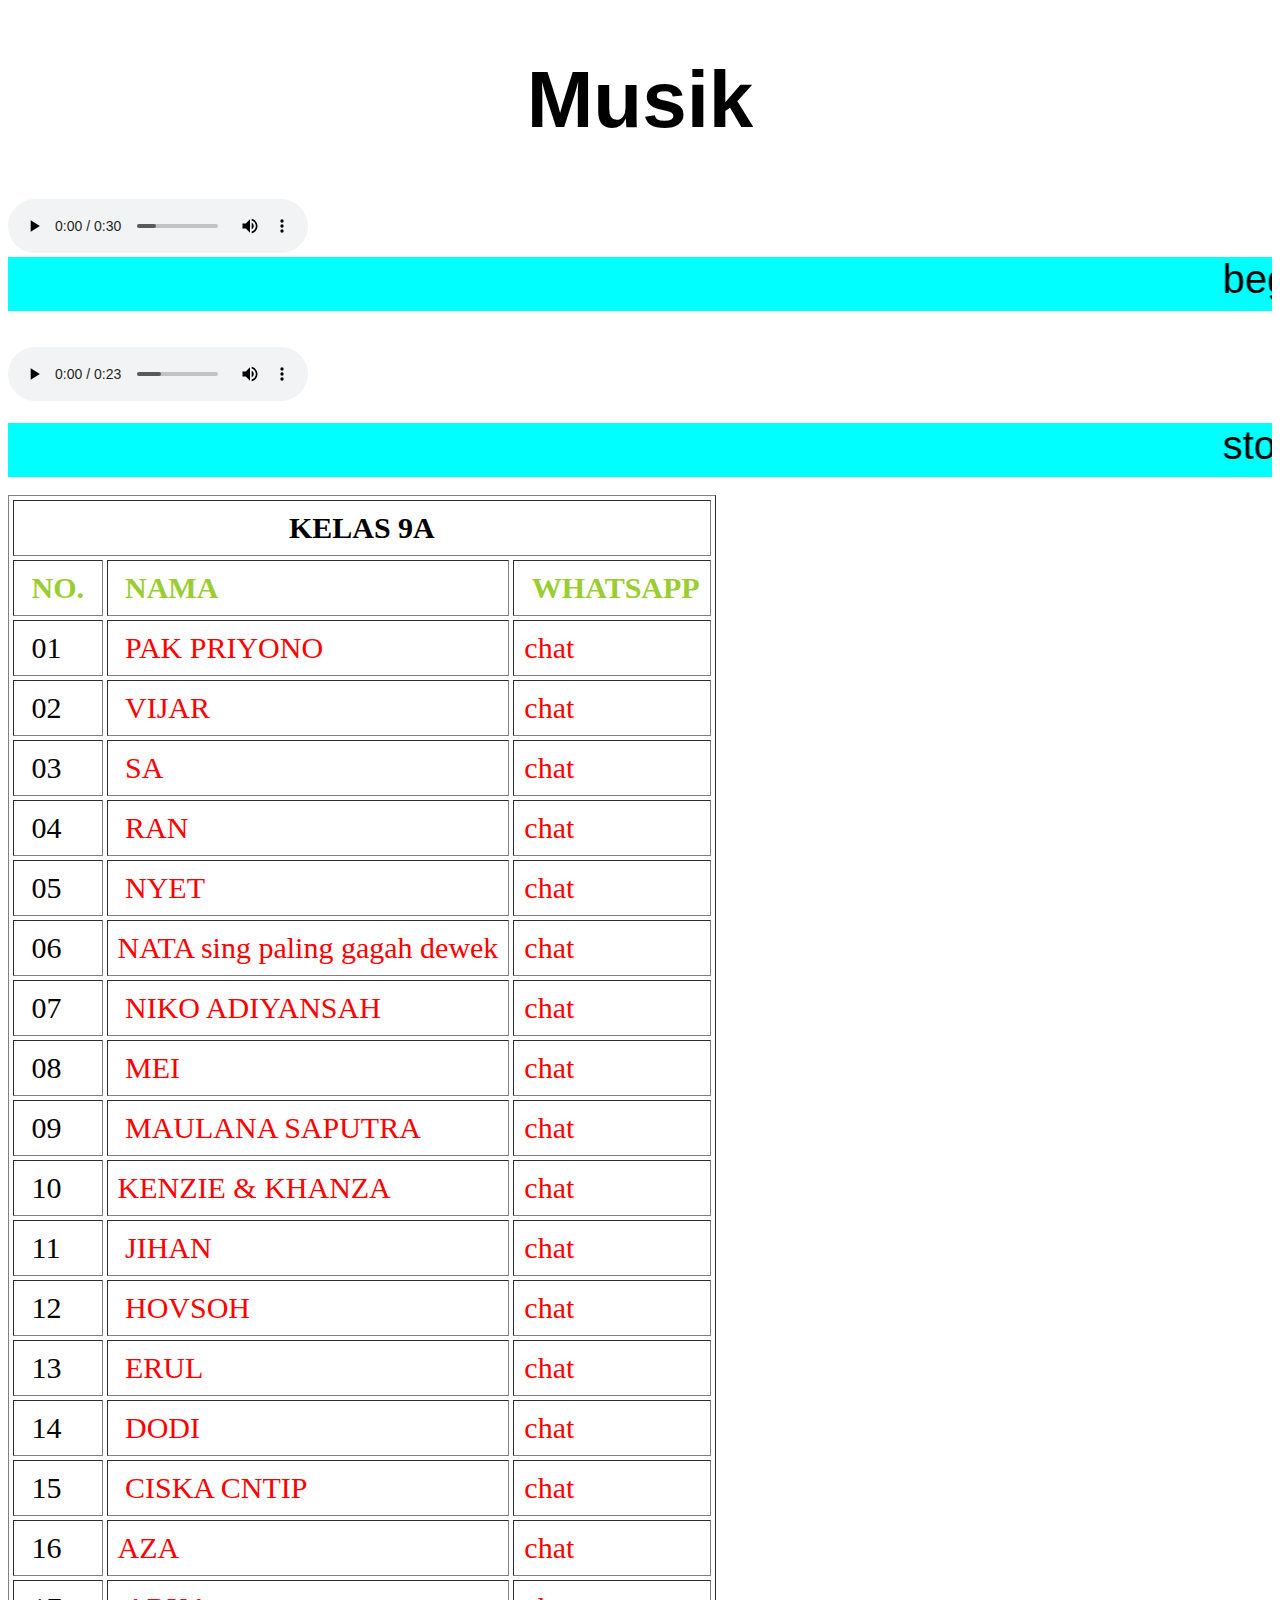
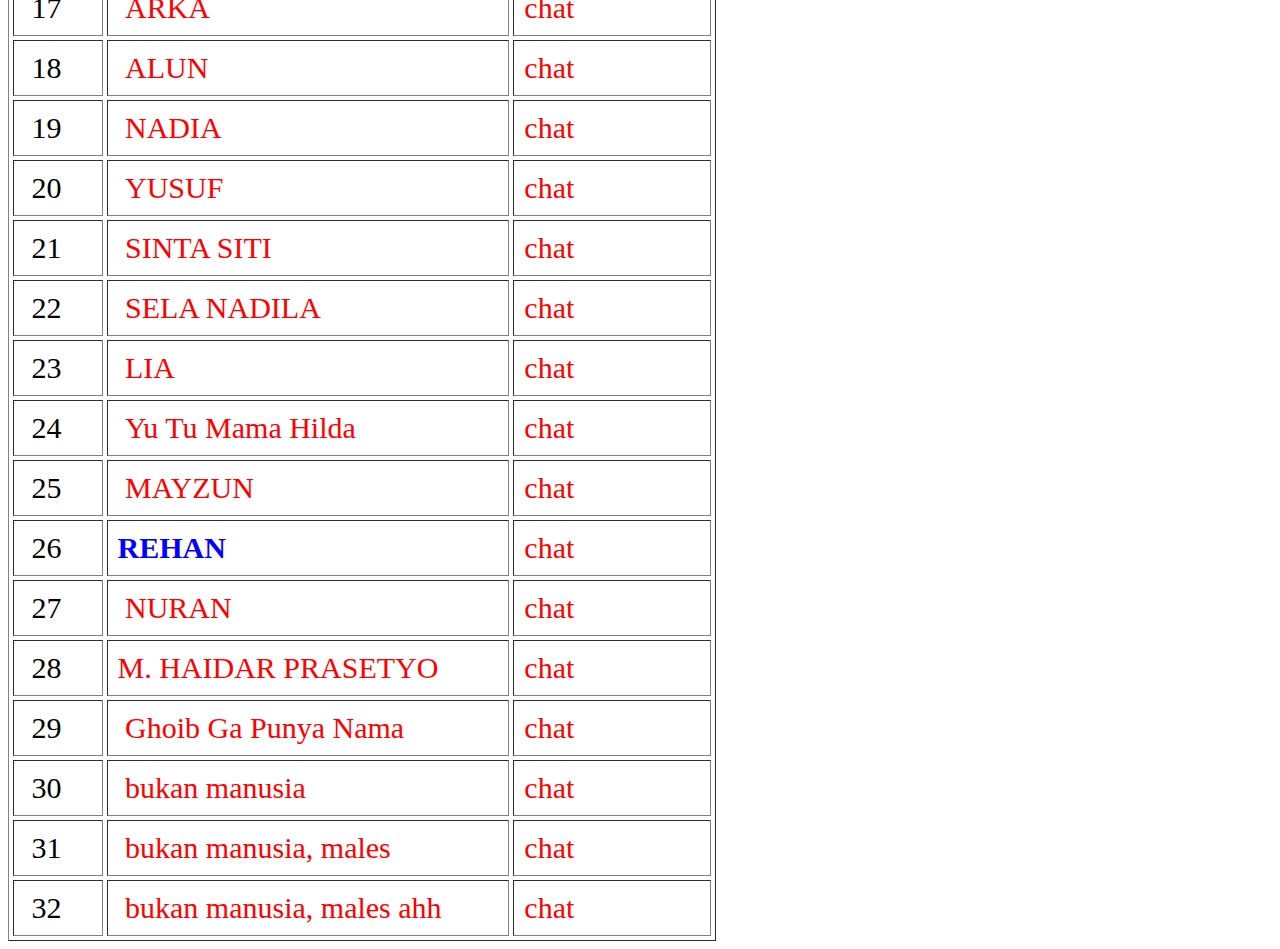
<file: index.html>
<!DOCTYPE html>
<html lang="en">
<head>
    <meta charset="UTF-8">
    <meta http-equiv="X-UA-Compatible" content="IE=edge">
    <meta name="viewport" content="width=device-width, initial-scale=1.0">
    <title>SMP 3 SONGGOM LOR</title>
    <link rel="stylesheet" href="style.css">
</head>
<body>
    <h1>Musik</h1>
<audio autoplay>
<source src="Rehan.mp3" type="audio/mp3">
</audio>
<audio controls>
    <source src="Rehan.mp3" type="audio/mp3">
    </audio>
    <br>
    <div class="berjalan"><marquee>begitu syulit lupakan Rehan, apalagi Rehan baik, begitu susah cari gantinya, cukup di kenang saja</marquee></div>
    <br><br>
<audio controls>
    <source src="gw.mp3" type="audio/mp3">
    </audio><br><br>
<div class="berjalan"><marquee>stop hina gw, gw ga suka di gituin, ngerti?. gw ga suka di gituin anjir, ga semua orang kuat, ga semua orang bisa apa aja, semua orang punya kelemahan, bisa ngerti?.</marquee></div>
<br><table border="1" cellspacing="4" cellpadding="10" class="img-fluid .table-hover">
<tr>
        <td colspan="3" style="text-align: center; color: black;Arial" ><strong>KELAS 9A</strong></td>
</tr><tr>
        <td style="color: yellowgreen;Arial"><strong>&nbsp;NO.&nbsp;</strong></td>
        <td style="color: yellowgreen;Arial"><strong>&nbsp;NAMA&nbsp;</strong></td>
        <td style="color: yellowgreen;Arial"><strong>&nbsp;WHATSAPP</strong></td>
</tr><tr>
        <td style="color: black;">&nbsp;01&nbsp;</td>
        <td><a href="yoyopri.html">&nbsp;PAK PRIYONO&nbsp;</a></td>
        <td><a href="https://api.whatsapp.com/send?phone=6285229347652&text=hai%20apa%20kabar%20Voyo">chat</a></td>
</tr><tr>
        <td style="color: black;">&nbsp;02&nbsp;</td>
        <td>&nbsp;VIJAR</td>
        <td><a href="https://api.whatsapp.com/send?phone=6285848900630&text=hai%20apa%20kabar%20Vijar">chat</a></td>
</tr><tr>
        <td style="color: black;">&nbsp;03&nbsp;</td>
        <td>&nbsp;SA</td>
        <td><a href="https://api.whatsapp.com/send?phone=6283165978975&text=hai%20apa%20kabar%20Sa">chat</a></td>
</tr><tr>
        <td style="color: black;">&nbsp;04&nbsp;</td>
        <td>&nbsp;RAN</td>
        <td><a href="https://api.whatsapp.com/send?phone=6285879502668&text=hai%20apa%20kabar%20Ran">chat</a></td>
</tr><tr>
        <td style="color: black;">&nbsp;05&nbsp;</td>
        <td>&nbsp;NYET&nbsp;</td>
        <td><a href="https://api.whatsapp.com/send?phone=6283840553405&text=hai%20apa%20kabar%20Nyet">chat</a></td>
</tr><tr>
        <td style="color: black;">&nbsp;06&nbsp;</td>
        <td><a href="nata.html">NATA sing paling gagah dewek</a></td>
        <td><a href="https://api.whatsapp.com/send?phone=62895703038068&text=I%20love%20You%20Natta">chat</a></td>
</tr><tr>
        <td style="color: black;">&nbsp;07&nbsp;</td>
        <td>&nbsp;NIKO ADIYANSAH</td>
        <td><a href="https://api.whatsapp.com/send?phone=6283807488259&text=hai%20apa%20kabar%20Niko">chat</a></td>
</tr><tr>
        <td style="color: black;">&nbsp;08&nbsp;</td>
        <td><a href="mei.html">&nbsp;MEI</a></td>
        <td><a href="https://api.whatsapp.com/send?phone=6283821514611&text=hai%20apa%20kabar%20Mei">chat</a></td>
</tr><tr>
        <td style="color: black;">&nbsp;09&nbsp;</td>
        <td>&nbsp;MAULANA SAPUTRA&nbsp;</td>
        <td><a href="https://api.whatsapp.com/send?phone=6285725296323&text=hai%20apa%20kabar%20Putra">chat</a></td>
</tr><tr>
        <td style="color: black;">&nbsp;10&nbsp;</td>
        <td><a href="ninda.html">KENZIE & KHANZA</a></td>
        <td><a href="https://api.whatsapp.com/send?phone=6281210213397&text=hai%20apa%20kabar%20Kembar">chat</a></td>
</tr><tr>
        <td style="color: black;">&nbsp;11&nbsp;</td>
        <td>&nbsp;JIHAN</td>
        <td><a href="https://api.whatsapp.com/send?phone=6285840126825&text=hai%20apa%20kabar%20Jihan">chat</a></td>
</tr><tr>
        <td style="color: black;">&nbsp;12&nbsp;</td>
        <td>&nbsp;HOVSOH</td>
        <td><a href="https://api.whatsapp.com/send?phone=6285647046849&text=hai%20apa%20kabar%20Hovsoh">chat</a></td>
</tr><tr>
        <td style="color: black;">&nbsp;13&nbsp;</td>
        <td>&nbsp;ERUL</td>
        <td><a href="https://api.whatsapp.com/send?phone=628882961425&text=I%20love%20You%20Erul">chat</a></td>
</tr><tr>
        <td style="color: black;">&nbsp;14&nbsp;</td>
        <td>&nbsp;DODI</td>
        <td><a href="https://api.whatsapp.com/send?phone=6285725132879&text=hai%20apa%20kabar%20Dodi">chat</a></td>
</tr><tr>
        <td style="color: black;">&nbsp;15&nbsp;</td>
        <td>&nbsp;CISKA CNTIP</td>
        <td><a href="https://api.whatsapp.com/send?phone=6283803423394&text=hai%20apa%20kabar%20Cntip">chat</a></td>
</tr><tr>
        <td style="color: black;">&nbsp;16&nbsp;</td>
        <td><a href="aza.html">AZA</a></td>
        <td><a href="https://api.whatsapp.com/send?phone=6283893968635&text=hai%20apa%20kabar%20Aza">chat</a></td>
</tr><tr>
        <td style="color: black;">&nbsp;17&nbsp;</td>
        <td>&nbsp;ARKA</td>
        <td><a href="https://api.whatsapp.com/send?phone=6285712384552&text=hai%20apa%20kabar%20Arka">chat</a></td>
</tr><tr>
        <td style="color: black;">&nbsp;18&nbsp;</td>
        <td>&nbsp;ALUN</td>
        <td><a href="https://api.whatsapp.com/send?phone=6289684046090&text=hai%20apa%20kabar%20Alun">chat</a></td>
</tr><tr>
        <td style="color: black;">&nbsp;19&nbsp;</td>
        <td>&nbsp;NADIA</td>
        <td><a href="https://api.whatsapp.com/send?phone=6285713090100&text=hai%20apa%20kabar%20Nadia">chat</a></td>
</tr><tr>
        <td style="color: black;">&nbsp;20&nbsp;</td>
        <td>&nbsp;YUSUF</td>
        <td><a href="https://api.whatsapp.com/send?phone=6285801307818&text=hai%20apa%20kabar%20Yusuf">chat</a></td>
</tr><tr>
        <td style="color: black;">&nbsp;21&nbsp;</td>
        <td>&nbsp;SINTA SITI</td>
        <td><a href="https://api.whatsapp.com/send?phone=62887820723598&text=hai%20apa%20kabar%20Shinta">chat</a></td>
</tr><tr>
        <td style="color: black;">&nbsp;22&nbsp;</td>
        <td>&nbsp;SELA NADILA</td>
        <td><a href="https://api.whatsapp.com/send?phone=6285942001221&text=hai%20apa%20kabar%20Shella">chat</a></td>
</tr><tr>
    <td style="color: black;">&nbsp;23&nbsp;</td>
    <td>&nbsp;LIA</td>
    <td><a href="https://api.whatsapp.com/send?phone=6285328927805&text=hai%20apa%20kabar%20Lia">chat</a></td>
</tr><tr>
    <td style="color: black;">&nbsp;24&nbsp;</td>
    <td>&nbsp;Yu Tu Mama Hilda</td>
    <td><a href="https://api.whatsapp.com/send?phone=6285228450414&text=hai%20apa%20kabar%20MamaHilda">chat</a></td>
</tr><tr>
    <td style="color: black;">&nbsp;25&nbsp;</td>
    <td>&nbsp;MAYZUN</td>
    <td><a href="https://api.whatsapp.com/send?phone=6289675001549&text=hai%20apa%20kabar%20Mayzun">chat</a></td>
</tr><tr>
    <td style="color: black;">&nbsp;26&nbsp;</td>
    <td><strong><a href="rehan.html"style="color: blue;">REHAN</a></strong></td>
    <td><a href="https://api.whatsapp.com/send?phone=6289647880402&text=hai%20apa%20kabar%20Rehan">chat</a></td>
</tr><tr>
    <td style="color: black;">&nbsp;27&nbsp;</td>
    <td>&nbsp;NURAN</td>
    <td><a href="https://api.whatsapp.com/send?phone=628884164292&text=hai%20apa%20kabar%20Nuran">chat</a></td>
</tr><tr>
    <td style="color: black;">&nbsp;28&nbsp;</td>
    <td><a href="haider.html">M. HAIDAR PRASETYO</a></td>
    <td><a href="https://api.whatsapp.com/send?phone=6288706608590&text=hai%20apa%20kabar%20Yo">chat</a></td>
</tr><tr>
    <td style="color: black;">&nbsp;29&nbsp;</td>
    <td>&nbsp;Ghoib Ga Punya Nama</td>
    <td><a href="https://api.whatsapp.com/send?phone=6283107431070&text=hai%20apa%20kabar%20Nuran">chat</a></td>
</tr><tr>
    <td style="color: black;">&nbsp;30&nbsp;</td>
    <td>&nbsp;bukan manusia</td>
    <td><a href="https://api.whatsapp.com/send?phone=62882008655297&text=hai%20apa%20kabar%20Ghoib">chat</a></td>
</tr><tr>
    <td style="color: black;">&nbsp;31&nbsp;</td>
    <td>&nbsp;bukan manusia, males</td>
    <td><a href="https://api.whatsapp.com/send?phone=6285642056596&text=hai%20apa%20kabar%20Ghoib">chat</a></td>
</tr><tr>
    <td style="color: black;">&nbsp;32&nbsp;</td>
    <td>&nbsp;bukan manusia, males ahh</td>
    <td><a href="https://api.whatsapp.com/send?phone=62883808768374&text=hai%20apa%20kabar%20Ghoib">chat</a></td>
</tr>
       </table>
</body>
</html>
</file>
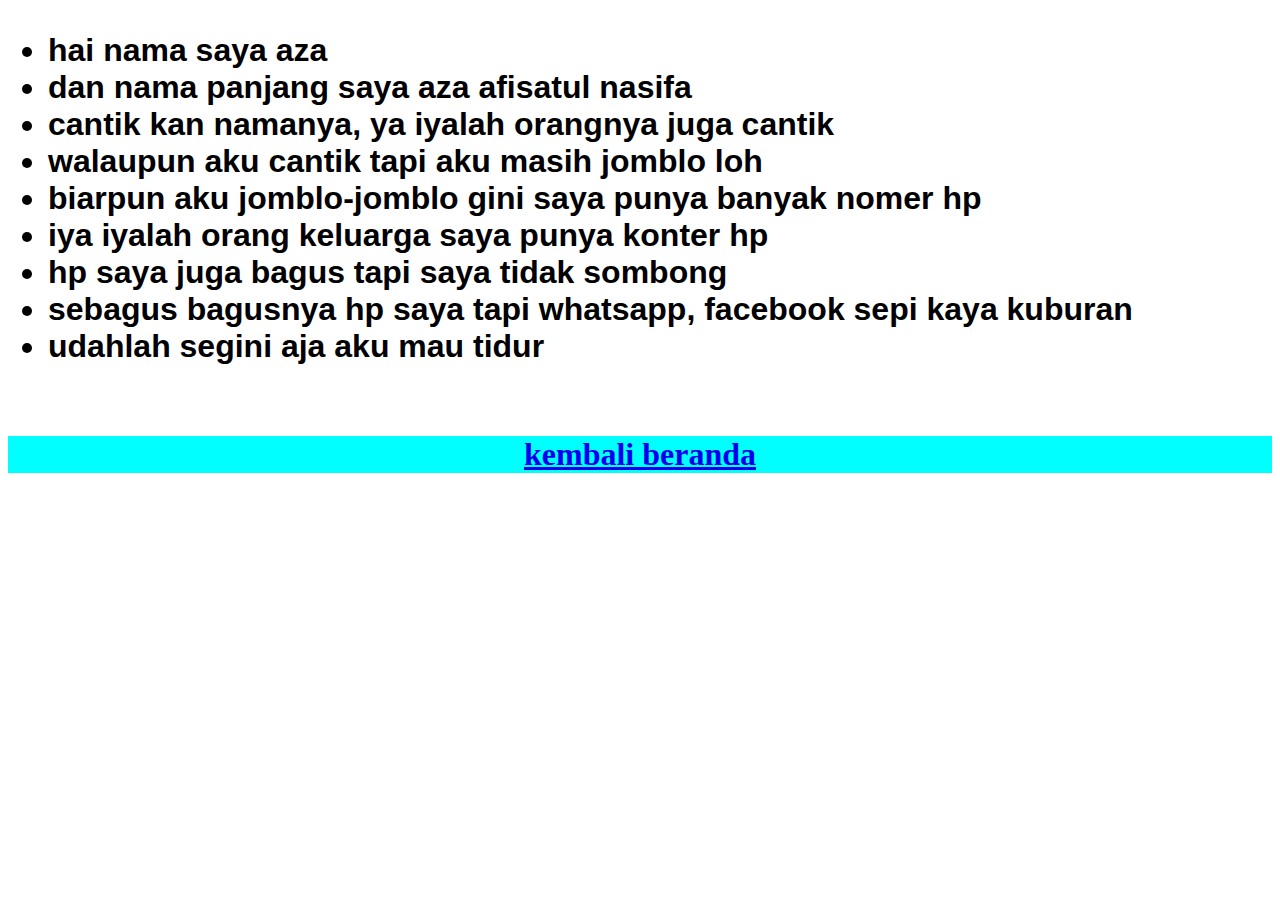
<file: aza.html>
<!DOCTYPE html>
<html lang="en">
<head>
    <meta charset="UTF-8">
    <meta http-equiv="X-UA-Compatible" content="IE=edge">
    <meta name="viewport" content="width=device-width, initial-scale=1.0">
    <title>AZA AFISATUL NASIFA</title>
</head>
<body>
<audio autoplay>
<source src="gw.mp3" type="audio/mp3">
</audio>
    <h1 style="font-family: Arial, Helvetica, sans-serif;">
        <ul>
        <li>hai nama saya aza<br></li>
        <li>dan nama panjang saya aza afisatul nasifa<br></li>
        <li>cantik kan namanya, ya iyalah orangnya juga cantik<br></li>
        <li>walaupun aku cantik tapi aku masih jomblo loh<br></li>
        <li>biarpun aku jomblo-jomblo gini saya punya banyak nomer hp<br></li>
        <li>iya iyalah orang keluarga saya punya konter hp<br></li>
        <li>hp saya juga bagus tapi saya tidak sombong<br></li>
        <li>sebagus bagusnya hp saya tapi whatsapp, facebook sepi kaya kuburan<br></li>
        <li>udahlah segini aja aku mau tidur<br></li>
    </ul>
    </h1>
     <br><div style="background-color: aqua; text-align: center;"><a href="index.html"><h1>kembali beranda</h1></a></div>
</body>
</html>
</file>
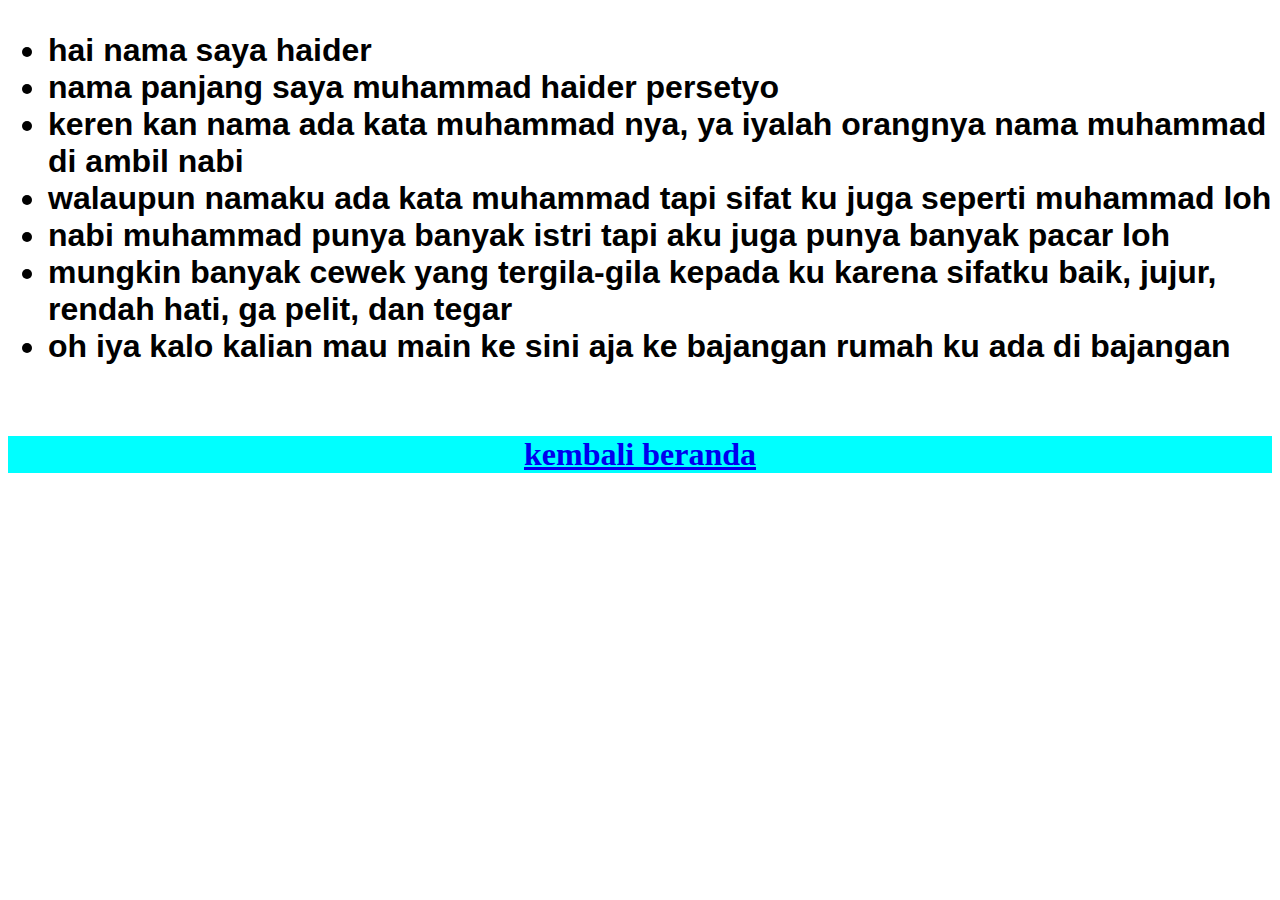
<file: haider.html>
<!DOCTYPE html>
<html lang="en">
<head>
    <meta charset="UTF-8">
    <meta http-equiv="X-UA-Compatible" content="IE=edge">
    <meta name="viewport" content="width=device-width, initial-scale=1.0">
    <title>MUHAMMAD HEIDER PRASETYO</title>
</head>
<body>
<audio autoplay>
<source src="Rehan.mp3" type="audio/mp3">
</audio>
    <h1 style="font-family: Arial, Helvetica, sans-serif;">
        <ul>
        <li>hai nama saya haider<br></li>
        <li>nama panjang saya muhammad haider persetyo<br></li>
        <li>keren kan nama ada kata muhammad nya, ya iyalah orangnya nama muhammad di ambil nabi<br></li>
        <li>walaupun namaku ada kata muhammad tapi sifat ku juga seperti muhammad loh<br></li>
        <li>nabi muhammad punya banyak istri tapi aku juga punya banyak pacar loh<br></li>
        <li>mungkin banyak cewek yang tergila-gila kepada ku karena sifatku baik, jujur, rendah hati, ga pelit, dan tegar<br></li>
        <li>oh iya kalo kalian mau main ke sini aja ke bajangan rumah ku ada di bajangan<br></li>
        </ul></h1><br><div style="background-color: aqua; text-align: center;"><a href="index.html"><h1>kembali beranda</h1></a></div
</body>
</html>
</file>
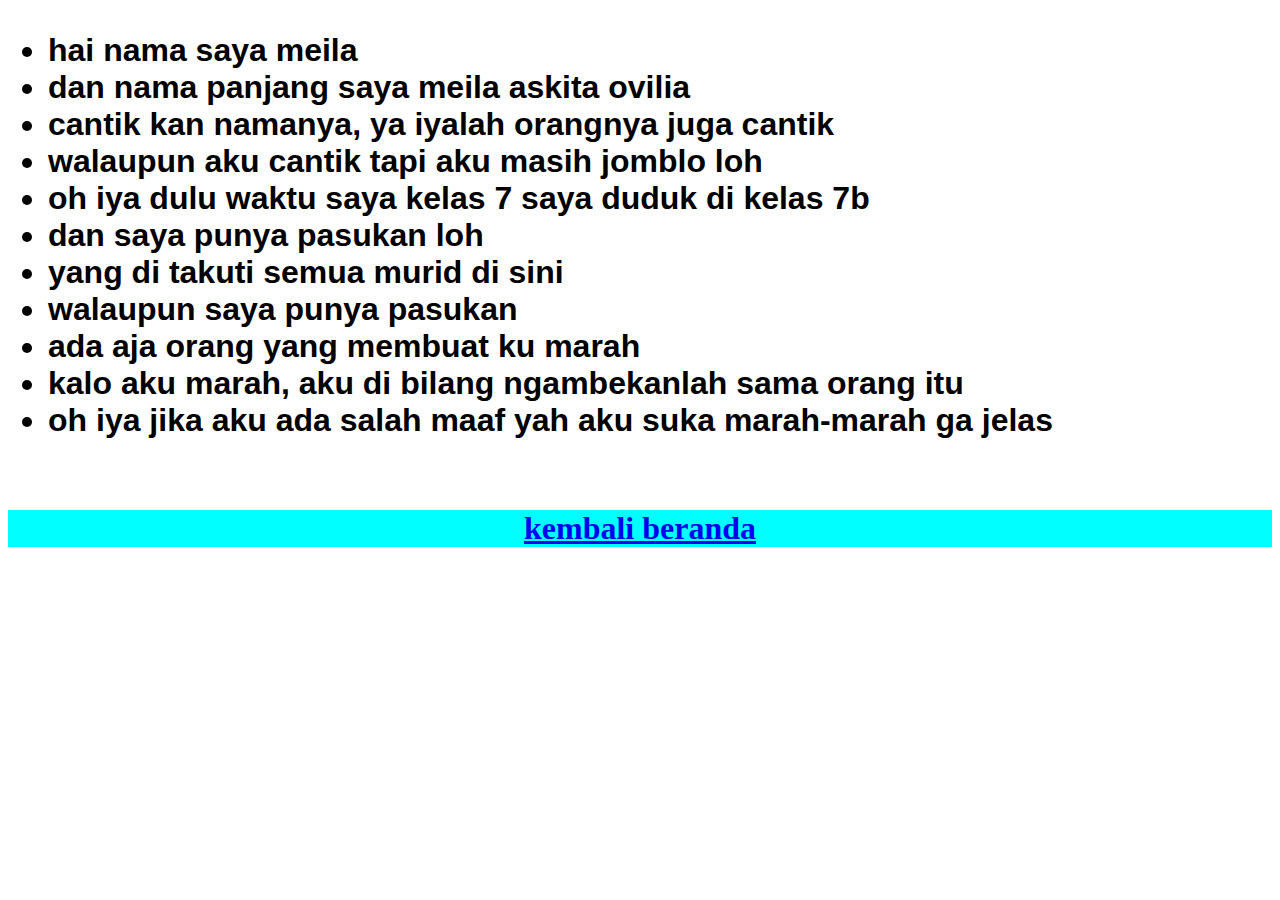
<file: mei.html>
<!DOCTYPE html>
<html lang="en">
<head>
    <meta charset="UTF-8">
    <meta http-equiv="X-UA-Compatible" content="IE=edge">
    <meta name="viewport" content="width=device-width, initial-scale=1.0">
    <title>Meila</title>
</head>
<body>
<audio autoplay>
<source src="gw.mp3" type="audio/mp3">
</audio>
    <h1 style="font-family: Arial, Helvetica, sans-serif;">
        <ul>
        <li>hai nama saya meila<br></li>
        <li>dan nama panjang saya meila askita ovilia<br></li>
        <li>cantik kan namanya, ya iyalah orangnya juga cantik<br></li>
        <li>walaupun aku cantik tapi aku masih jomblo loh<br></li>
        <li>oh iya dulu waktu saya kelas 7 saya duduk di kelas 7b<br></li>
        <li>dan saya punya pasukan loh<br></li>
        <li>yang di takuti semua murid di sini<br></li>
        <li>walaupun saya punya pasukan<br></li>
        <li>ada aja orang yang membuat ku marah<br></li>
        <li>kalo aku marah, aku di bilang ngambekanlah sama orang itu<br></li>
        <li>oh iya jika aku ada salah maaf yah aku suka marah-marah ga jelas<br></li>
    </ul>
    </h1>
     <br><div style="background-color: aqua; text-align: center;"><a href="index.html"><h1>kembali beranda</h1></a></div>
</body>
</html>
</file>
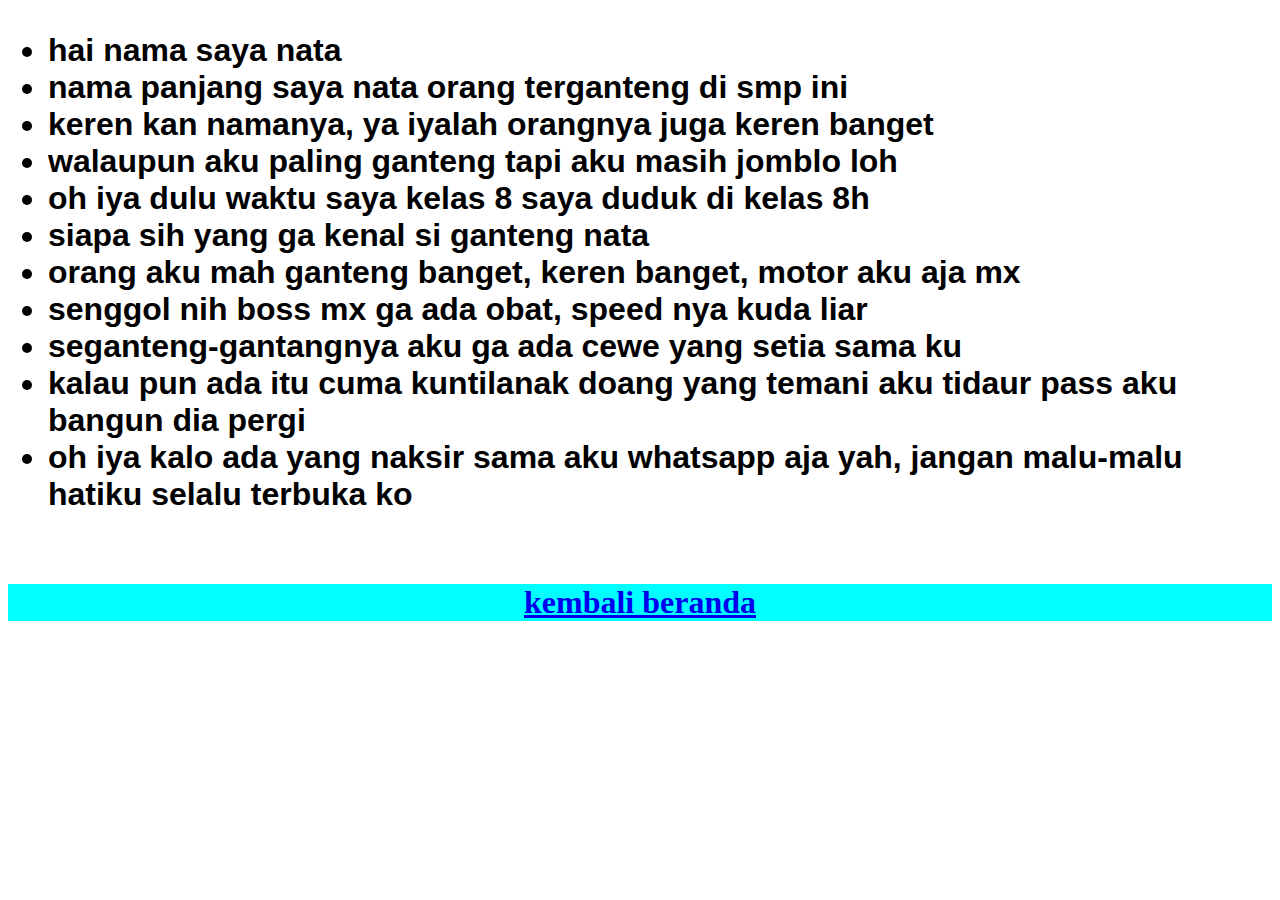
<file: nata.html>
<!DOCTYPE html>
<html lang="en">
<head>
    <meta charset="UTF-8">
    <meta http-equiv="X-UA-Compatible" content="IE=edge">
    <meta name="viewport" content="width=device-width, initial-scale=1.0">
    <title>NATA SING PALING GAGAH NING SMP3</title>
</head>
<body>
<audio autoplay>
<source src="Rehan.mp3" type="audio/mp3">
</audio>
    <h1 style="font-family: Arial, Helvetica, sans-serif;">
        <ul>
        <li>hai nama saya nata<br></li>
        <li>nama panjang saya nata orang terganteng di smp ini<br></li>
        <li>keren kan namanya, ya iyalah orangnya juga keren banget<br></li>
        <li>walaupun aku paling ganteng tapi aku masih jomblo loh<br></li>
        <li>oh iya dulu waktu saya kelas 8 saya duduk di kelas 8h<br></li>
        <li>siapa sih yang ga kenal si ganteng nata<br></li>
        <li>orang aku mah ganteng banget, keren banget, motor aku aja mx<br></li>
        <li>senggol nih boss mx ga ada obat, speed nya kuda liar<br></li>
        <li>seganteng-gantangnya aku ga ada cewe yang setia sama ku<br></li>
        <li>kalau pun ada itu cuma kuntilanak doang yang temani aku tidaur pass aku bangun dia pergi<br></li>
        <li>oh iya kalo ada yang naksir sama aku whatsapp aja yah, jangan malu-malu hatiku selalu terbuka ko<br></li>
    </ul>
    </h1>
     <br><div style="background-color: aqua; text-align: center;"><a href="index.html"><h1>kembali beranda</h1></a></div>
</body>
</html>
</file>
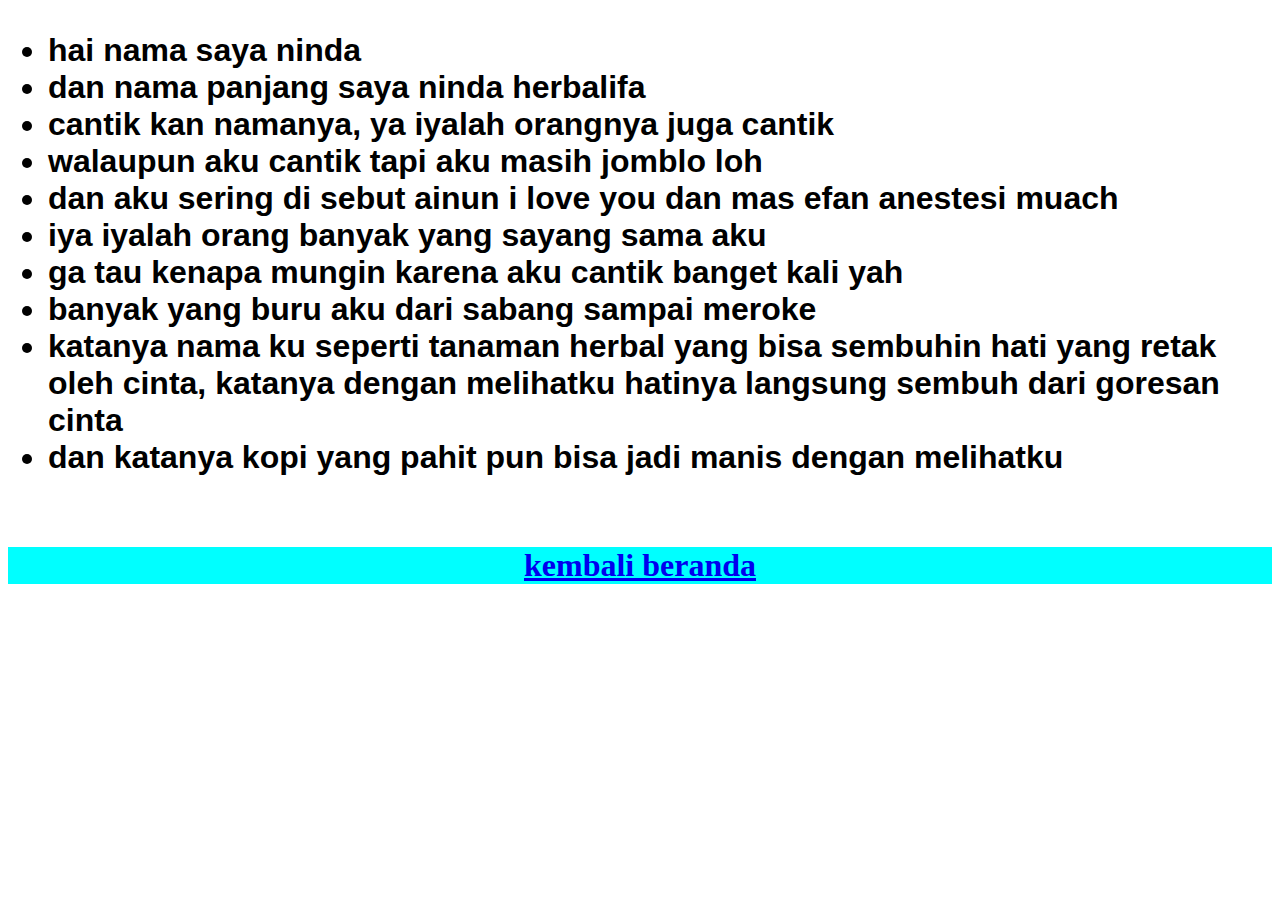
<file: ninda.html>
<!DOCTYPE html>
<html lang="en">
<head>
    <meta charset="UTF-8">
    <meta http-equiv="X-UA-Compatible" content="IE=edge">
    <meta name="viewport" content="width=device-width, initial-scale=1.0">
    <title>NINDA HERBALIFA</title>
</head>
<body>
<audio autoplay>
<source src="Rehan.mp3" type="audio/mp3">
</audio>
    <h1 style="font-family: Arial, Helvetica, sans-serif;">
        <ul>
        <li>hai nama saya ninda<br></li>
        <li>dan nama panjang saya ninda herbalifa<br></li>
        <li>cantik kan namanya, ya iyalah orangnya juga cantik<br></li>
        <li>walaupun aku cantik tapi aku masih jomblo loh<br></li>
        <li>dan aku sering di sebut ainun i love you dan mas efan anestesi muach<br></li>
        <li>iya iyalah orang banyak yang sayang sama aku<br></li>
        <li>ga tau kenapa mungin karena aku cantik banget kali yah<br></li>
        <li>banyak yang buru aku dari sabang sampai meroke<br></li>
        <li>katanya nama ku seperti tanaman herbal yang bisa sembuhin hati yang retak oleh cinta, katanya dengan melihatku hatinya langsung sembuh dari goresan cinta<br></li>
        <li>dan katanya kopi yang pahit pun bisa jadi manis dengan melihatku<br></li>
    </ul>
    </h1>
     <br><div style="background-color: aqua; text-align: center;"><a href="index.html"><h1>kembali beranda</h1></a></div>
</body>
</html>
</file>
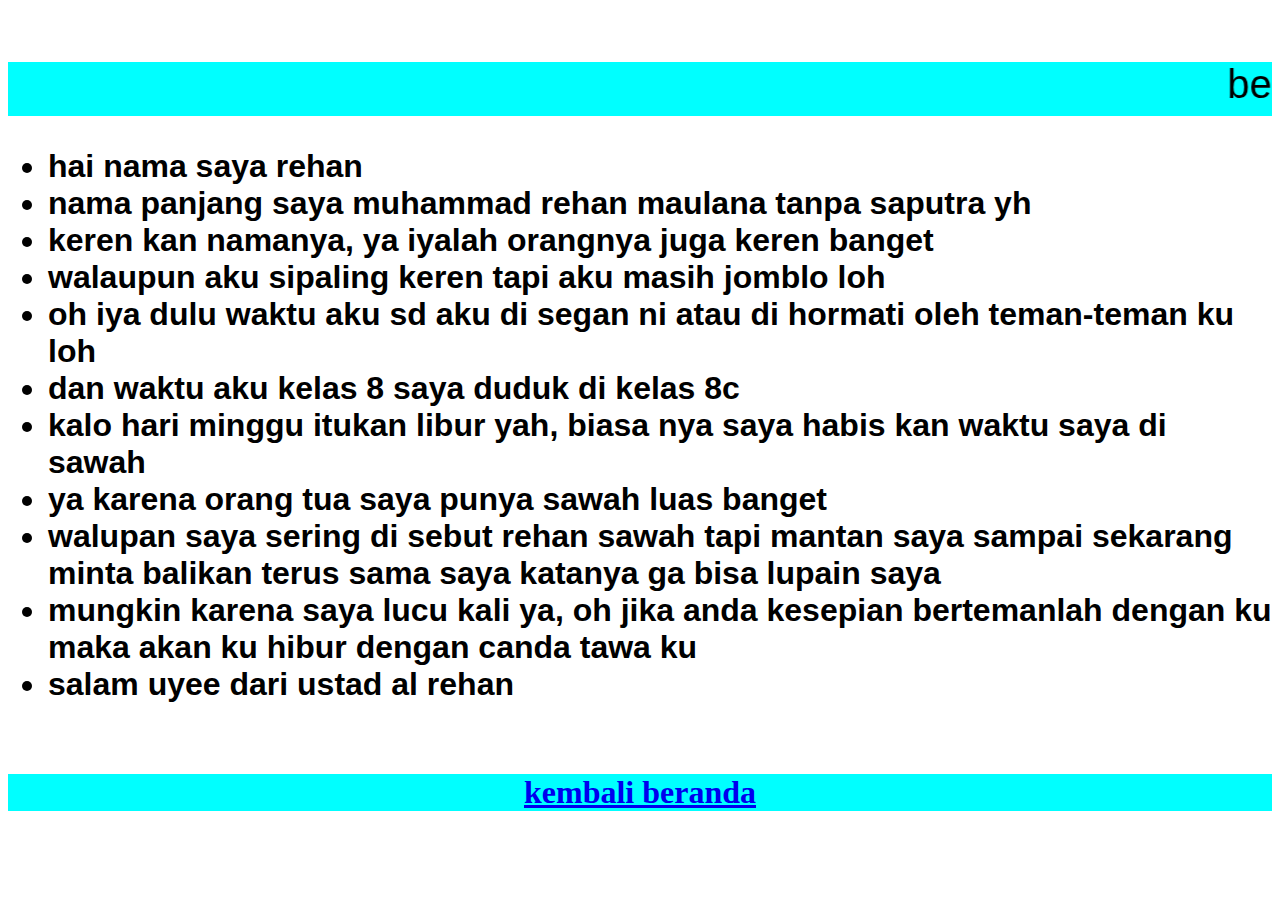
<file: rehan.html>
<!DOCTYPE html>
<html lang="en">
<head>
    <meta charset="UTF-8">
    <meta http-equiv="X-UA-Compatible" content="IE=edge">
    <meta name="viewport" content="width=device-width, initial-scale=1.0">
    <title>M. RAHAN MAULANA</title>
</head>
<body><br>
    <audio autoplay>
<source src="Rehan.mp3" type="audio/mp3">
</audio>
<br><br>
        <div style="background-color: aqua; font-family: Arial, Helvetica, sans-serif; font-size: 40px;"><marquee>begitu syulit lupakan Rehan, apalagi Rehan baik, begitu susah cari gantinya, cukup di kenang saja</marquee></div>
    <h1 style="font-family: Arial, Helvetica, sans-serif;">
        <ul>
        <li>hai nama saya rehan<br></li>
        <li>nama panjang saya muhammad rehan maulana tanpa saputra yh<br></li>
        <li>keren kan namanya, ya iyalah orangnya juga keren banget<br></li>
        <li>walaupun aku sipaling keren tapi aku masih jomblo loh<br></li>
        <li>oh iya dulu waktu aku sd aku di segan ni atau di hormati oleh teman-teman ku loh<br></li>
        <li>dan waktu aku kelas 8 saya duduk di kelas 8c<br></li>
        <li>kalo hari minggu itukan libur yah, biasa nya saya habis kan waktu saya di sawah<br></li>
        <li>ya karena orang tua saya punya sawah luas banget<br></li>
        <li>walupan saya sering di sebut rehan sawah tapi mantan saya sampai sekarang minta balikan terus sama saya katanya ga bisa lupain saya<br></li>
        <li>mungkin karena saya lucu kali ya, oh jika anda kesepian bertemanlah dengan ku maka akan ku hibur dengan canda tawa ku<br></li>
        <li>salam uyee dari ustad al rehan<br></li>
    </ul>
    </h1>
     <br><div style="background-color: aqua; text-align: center;"><a href="index.html"><h1>kembali beranda</h1></a></div>
</body>
</html>
</file>
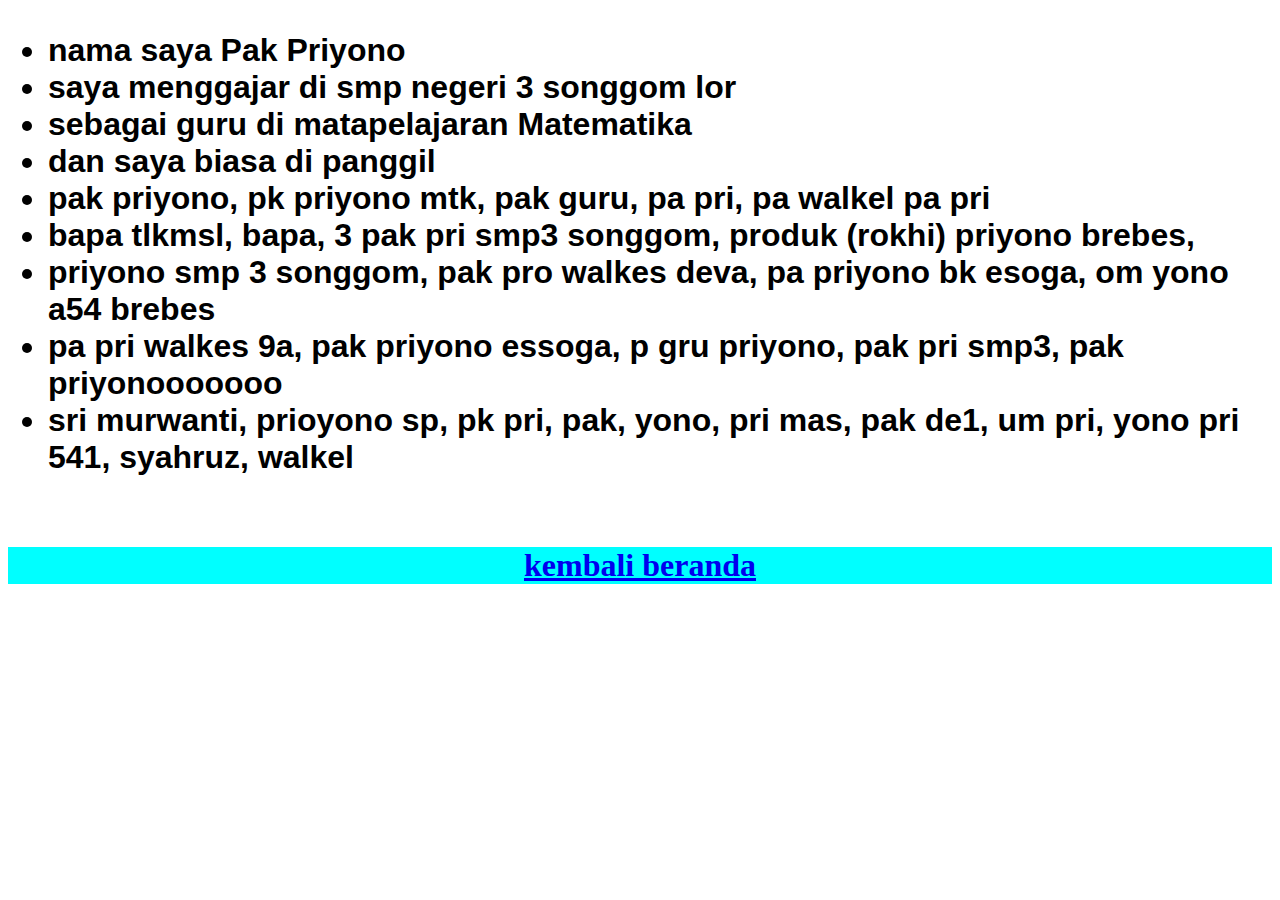
<file: yoyopri.html>
<!DOCTYPE html>
<html lang="en">
<head>
    <meta charset="UTF-8">
    <meta http-equiv="X-UA-Compatible" content="IE=edge">
    <meta name="viewport" content="width=device-width, initial-scale=1.0">
    <title>pak priyono</title>
</head>
<body>
<audio autoplay>
<source src="Rehan.mp3" type="audio/mp3">
</audio>
    <h1 style="font-family: Arial, Helvetica, sans-serif;"><ul>
        <li>nama saya Pak Priyono<br></li>
        <li>saya menggajar di smp negeri 3 songgom lor<br></li>
        <li>sebagai guru di matapelajaran Matematika<br></li>
        <li>dan saya biasa di panggil<br></li>
        <li>pak priyono, pk priyono mtk, pak guru, pa pri, pa walkel pa pri<br></li>
        <li>bapa tlkmsl, bapa, 3 pak pri smp3 songgom, produk (rokhi) priyono brebes,<br></li>
        <li>priyono smp 3 songgom, pak pro walkes deva, pa priyono bk esoga, om yono a54 brebes<br></li>
        <li>pa pri walkes 9a, pak priyono essoga, p gru priyono, pak pri smp3, pak priyonooooooo<br></li>
        <li>sri murwanti, prioyono sp, pk pri, pak, yono, pri mas, pak de1, um pri, yono pri 541, syahruz, walkel<br></ul>
    </h1>
     <br><div style="background-color: aqua; text-align: center;"><a href="index.html"><h1>kembali beranda</h1></a></div>
</body>
</html>
</file>
<file: style.css>
a {
text-decoration: none;
color: red;
}
td{
    font-size:30px;
    color: red;
}
h1{
    font-size: 80px;
    color: black;
    font-family: Verdana, Geneva, Tahoma, sans-serif;
    text-align: center;
}
div.berjalan{
    background-color: aqua;
    font-family: Arial, Helvetica, sans-serif;
    color: black;
    font-size: 40px;
}
.img-fluid {
  max-width: 100%;
  height: auto
}
.table-hover > tbody > tr:hover > * {
    --bs-table-accent-bg: var(--bs-table-hover-bg);
    color: var(--bs-table-hover-color);
}
</file>
